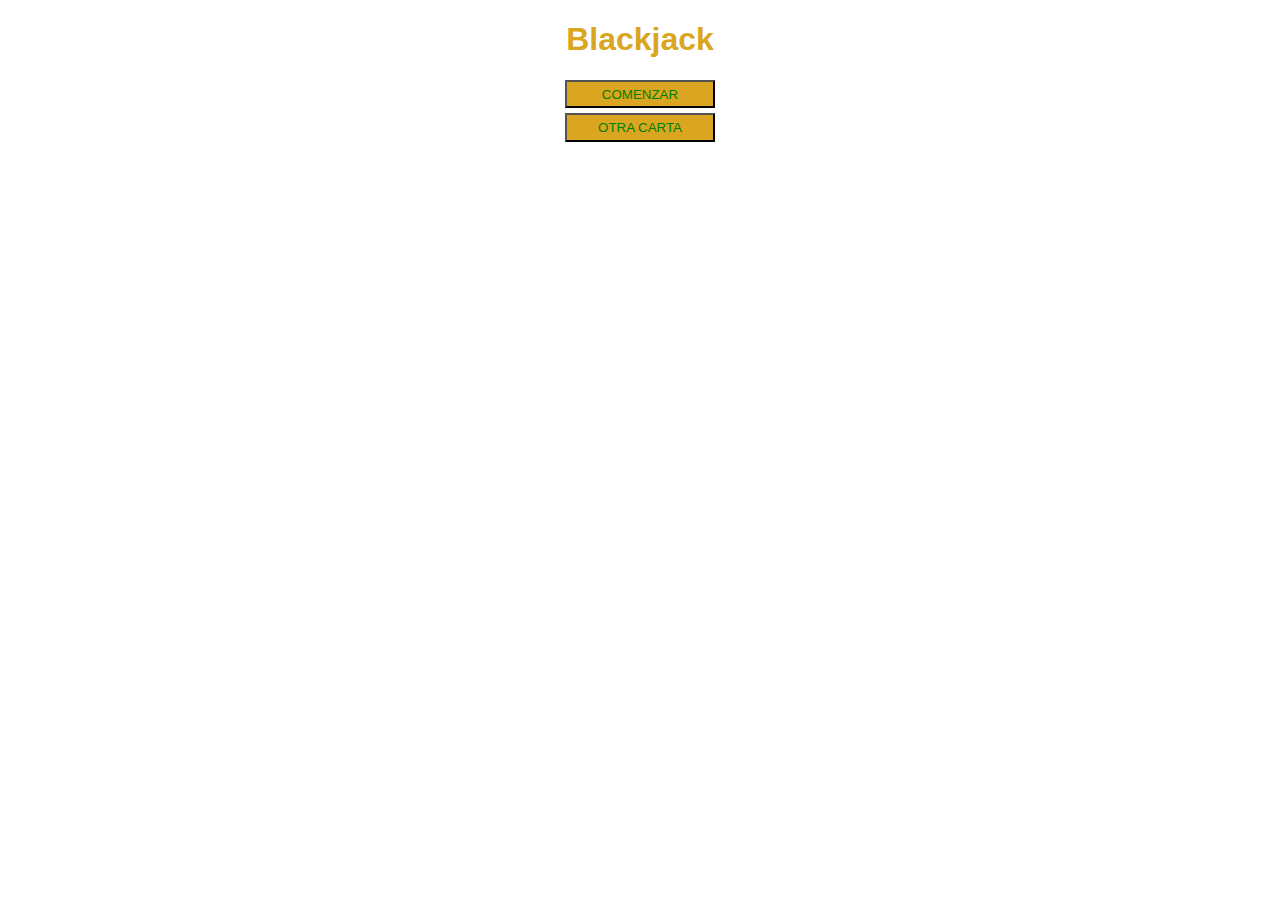
<file: Blackjack/index.html>
<!DOCTYPE html>
<html>
  <head>
    <meta name="viewport" content="width=device-width, initial-scale=1" />
    <title>Blackjack game</title>
    <link rel="stylesheet" href="index.css" />
  </head>
  <body>
    <h1>Blackjack</h1>

    <p id="cards-el"></p>
    <p id="sum-el"></p>
    <button onclick="startGame()">COMENZAR</button><br />
    <button onclick="newCard()">OTRA CARTA</button>
    <p id="message-el"></p>
    <script src="index.js"></script>
  </body>
</html>
</file>
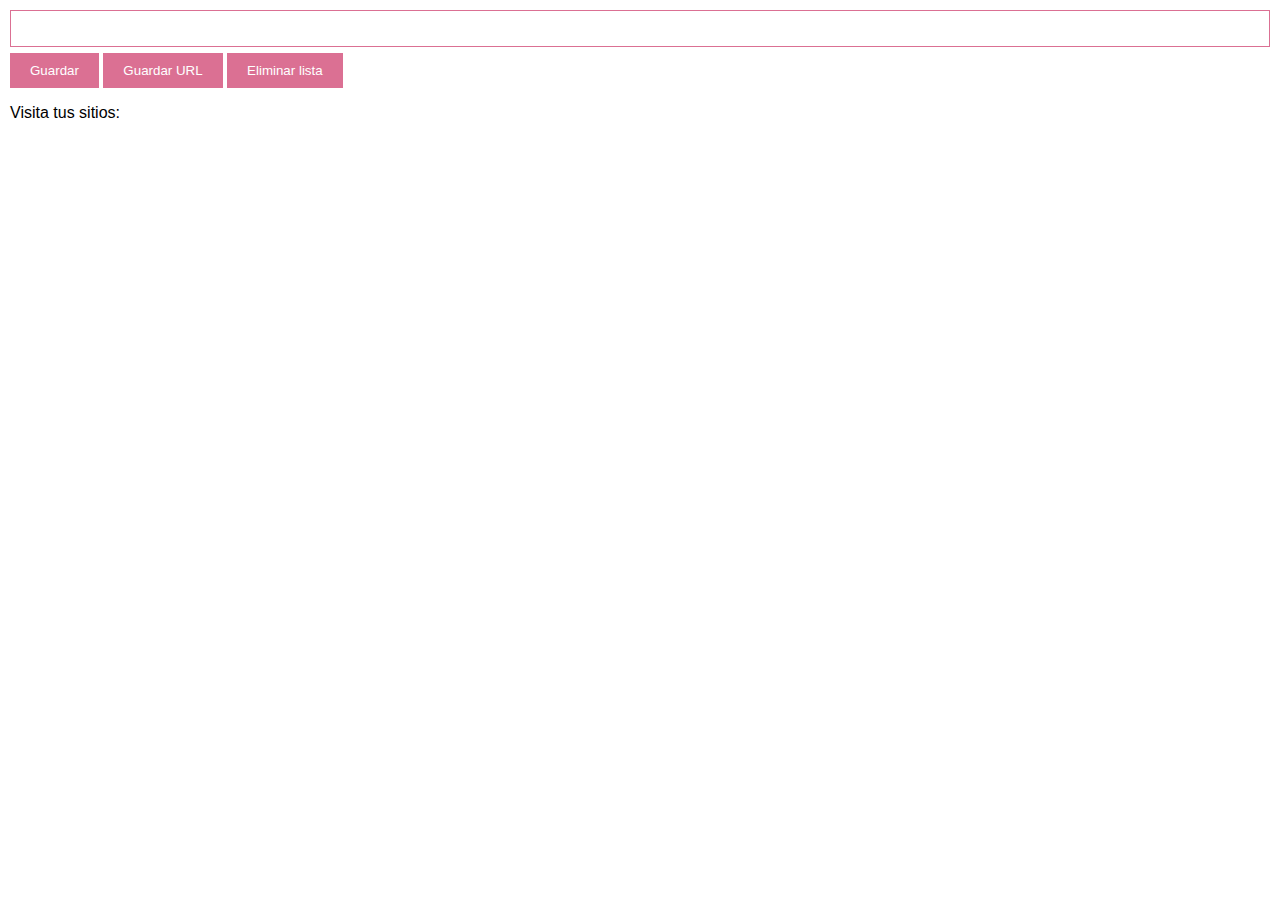
<file: Chrome-extension/index.html>
<!DOCTYPE html>
<html>
  <head>
    <meta name="viewport" content="width=device-width, initial-scale=1" />
    <title>extension</title>
    <link rel="stylesheet" href="index.css" />
  </head>
  <body>
    <input type="text" id="input-el" /><br />
    <button id="input-btn">Guardar</button>
    <button id="url-btn">Guardar URL</button>
    <button id="delete-btn">Eliminar lista</button>
    <p>Visita tus sitios:</p>
    <ul id="ul-el"></ul>
    <script src="index.js"></script>
  </body>
</html>
</file>
<file: Blackjack/index.css>
body {
  font-family: "Trebuchet MS", "Lucida Sans Unicode", "Lucida Grande",
    "Lucida Sans", Arial, sans-serif;
  background-image: url("https://github.com/scrimba/learn-javascript/blob/main/3.%20Build%20a%20Blackjack%20game/12.%20Add%20basic%20styling/images/table.png?raw=true");
  background-size: cover;
  text-align: center;
  color: white;
}

h1 {
  color: goldenrod;
}

button {
  color: green;
  background-color: goldenrod;
  width: 150px;
  padding: 0.3rem;
  font-family: "Trebuchet MS", "Lucida Sans Unicode", "Lucida Grande",
    "Lucida Sans", Arial, sans-serif;
  margin-bottom: 5px;
}
</file>
<file: Chrome-extension/index.css>
body {
  margin: 0;
  padding: 10px;
  font-family: "Trebuchet MS", "Lucida Sans Unicode", "Lucida Grande",
    "Lucida Sans", Arial, sans-serif;
  min-width: 400px;
}
input {
  padding: 10px;
  width: 100%;
  border: 1px solid palevioletred;
  box-sizing: border-box;
}
button {
  background-color: palevioletred;
  color: white;
  padding: 10px 20px;
  margin-top: 6px;
  font-family: "Trebuchet MS", "Lucida Sans Unicode", "Lucida Grande",
    "Lucida Sans", Arial, sans-serif;
  border: none;
}
button:active {
  background-color: pink;
}

ul,
a {
  color: palevioletred;
  text-decoration: none;
}
</file>
